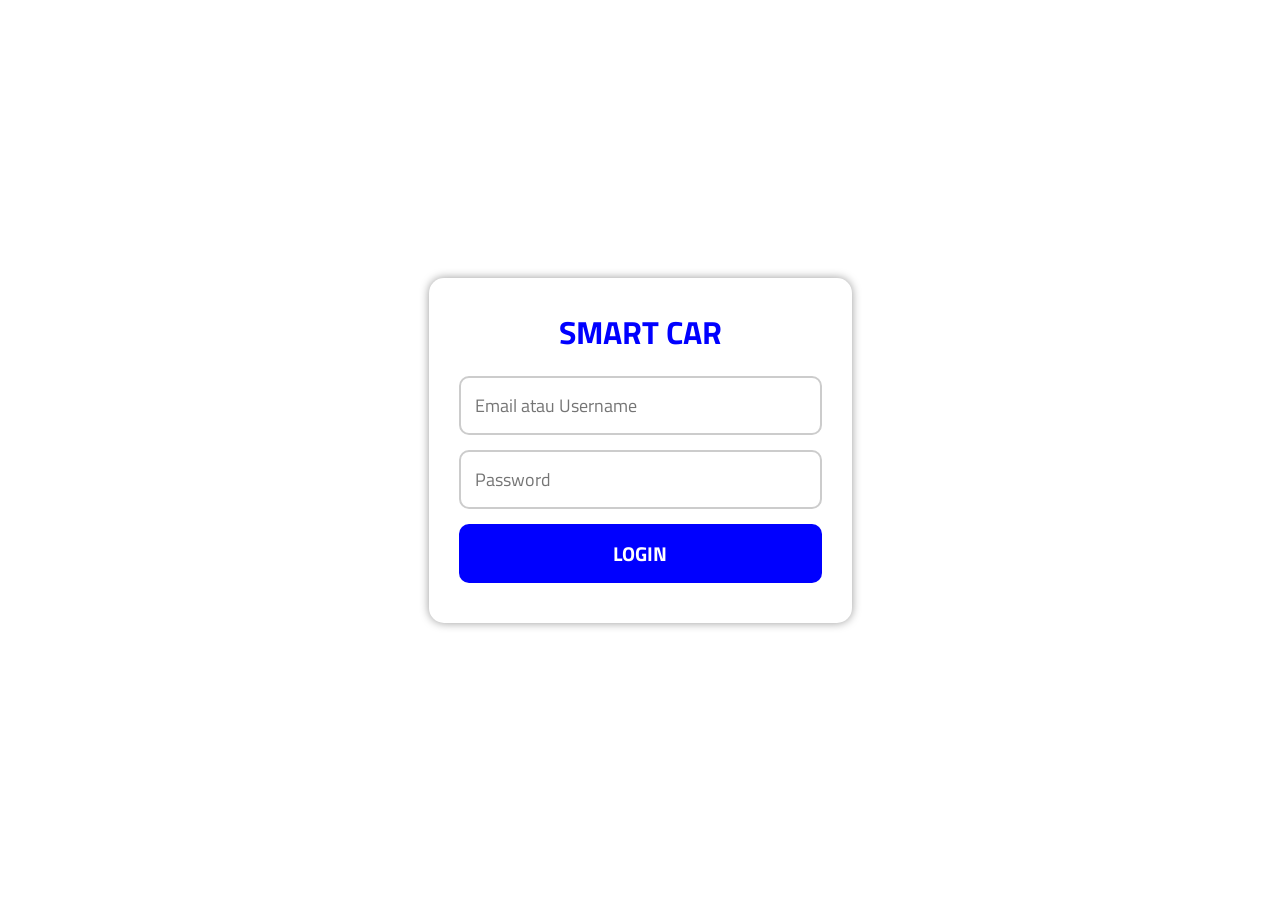
<file: login.html>
<!DOCTYPE html>
<html lang="en">
<head>
<meta charset="UTF-8">
<meta name="viewport" content="width=device-width, initial-scale=1.0">

<title>Login</title>

<link rel="stylesheet" href="style.css">

</head>
<body>

<div class="login-container">

    <div class="login-box">

        <h1 class="login-title">
            SMART CAR
        </h1>

        <input
            type="text"
            id="loginInput"
            class="login-input"
            placeholder="Email atau Username"
        >

        <input
            type="password"
            id="passwordInputLogin"
            class="login-input"
            placeholder="Password"
        >

        <button
            class="login-btn"
            onclick="login()"
        >
            LOGIN
        </button>

        <div id="error" class="error-text"></div>

    </div>

</div>

<script src="login.js"></script>


</head>
</html>
</file>
<file: style.css>
@import url('https://fonts.googleapis.com/css2?family=Titillium+Web:ital,wght@0,200;0,300;0,400;0,600;0,700;0,900;1,200;1,300;1,400;1,600;1,700&display=swap');

*, 

html{
    margin: 0px;
    padding: 0px;
    box-sizing: border-box;
    cursor: url("asset/cursor.png"), auto;
    font-family: 'Titillium Web', sans-serif;
}
.layouts {
 max-width: 470px;
 width: 100%;
 min-height: 100vh;
 border: 1px solid black;
 margin: 0 auto;
 position: relative;
 background-color: rgba(0, 0, 255, 0.396);
 overflow: hidden;
}
.navbar{
    background-color:blue;
    padding: 6px;
    text-align: center;
    border-bottom: 1px solid black;
}
.navbar h1{
    color: white;
    font-weight: 800;
}

.items
{
    display: flex;
    flex-direction: column;
    height: calc(80vh - 100px);
    overflow-y: auto;
    padding: 20px;
    gap: 20px;
    padding-bottom: 100px;
    height: calc(100vh - 65px);
}

.item {
    display: flex;
    flex-direction: column;
    gap: 8px;
    padding: 8px;
    background-color: white;
    box-shadow: 0px 0px 4px 1px black;
    align-items: center;
} 

.item-image{
    width: 50%;
    margin: 0 auto;
    display: block;
}

.item-submit,
.led-submit {
    background-color: #5770ff;
    padding: 4px 8px;
    width: 100%;
    color: white;
    font-weight:bolder;
    font-size: 18px;
    border: none;
    font-display: auto;
}

.bottombar{
    position: absolute;
    bottom: 0;
    background-color: rgb(0, 0, 255);
    color: black;
    left: 0;
    width: 100%;
    height: 50px;
}
.bottombar ul{
    display: flex;
    width: 100%;
    list-style-type: none;
    padding: 8px;
}
.bottombar ul li{
    flex: 1;
    text-align: center;
}
.bottombar ul li a{
    color: white;
    text-decoration: none;
    font-size: x-large;
    display: block;
}

.bottombar ul li a:hover{
    scale: 110%;
    transition: all 1ms ease-in-out;
}

.leds {
    display: flex;
    flex-direction: column;
    gap: 16px;
    grid-template-columns: repeat(2, 1fr);
    padding: 16px;
    padding-bottom: 80px;
}

.led{
   display: flex;
   flex-direction: column;  
   align-items: center;
   padding: 10px; 
   background-color:rgba(114, 114, 114, 0.366);
   box-shadow: 0px 0px 4px 2px black;
   transition: background-color 0.4s ease;
   width: 100%;
   max-width: 350px;
   margin: 0 auto;
}
.led-image{
    width: 100%;
    max-width: 200px;
    height: auto;
    object-fit: contain;
    transition: background-color 0.8s ease;
}

.page-title{
    padding: 16px;
   


}


.page-title h3 {
    text-align: center;
    font-weight: 900;
    font-size: x-large;
    box-shadow: 0px 0px 4px 1px black;
    background-color: blue;
    color: rgba(254, 254, 255, 0.885);
}

.lamp-location {
    font-weight: 700;
    font-size: x-large;

}

.CARS {
    display: flex;
    justify-content: center;
    align-items: center;
    height: calc(100vh - 200px);
    position: relative; /* penting */
}

/* semua panah */
.arrow-image,
.arrow-image-1,
.arrow-image-2,
.arrow-image-3 {
    position: absolute;
    width: 40px;
}
.CAR {
    position: absolute;
    top: 50%;
    left: 50%;
    transform: translate(-50%, -50%);
} 
.car-image {
    width: 300px;
    display: block;
}
.arrow-image {
    top: 35.5%;
    right: 15%;
}

/* KIRI ATAS */
.arrow-image-1 {
    top: 35%;
    left: 14.5%;
}

/* KIRI BAWAH */
.arrow-image-2 {
    top: 63%;
    left: 14.5%;
}

/* KANAN BAWAH */
.arrow-image-3 {
    top: 63%;
    right: 14.5%;
}


/* panah atas */
.arrow-image:nth-of-type(1),
.arrow-image-1:nth-of-type(3), 
.arrow-image-2:nth-of-type(5),
.arrow-image-3:nth-of-type(7) {
    transform: translateY(-30px);
}

/* panah bawah */
.arrow-image:nth-of-type(2),
.arrow-image-1:nth-of-type(4),
.arrow-image-2:nth-of-type(6),
.arrow-image-3:nth-of-type(8) {
    transform: translateY(15px);
}

.live-data {
    width: 100%;
    padding: 16px 5px;
    box-sizing: border-box;
    display: flex;
    flex-direction: column;
    gap: 10px;
}

.data-item {
    width: 100%;
    display: flex;
    justify-content: space-between;
    position: relative; /* WAJIB */
    text-align: left;
    background: rgba(0, 0, 0, 0.2);
    box-shadow: 0px 0px 4px 1px black;
    padding: 10px;
    border-radius: 10px;
    color: white;
    font-weight: bold;
    min-height: 45px;
    text-align: left;
    padding: 12px;
    min-height: 50px;
}



.data-result {
    color: #00eaff;
    font-weight: 900;
    font-size: 25px;
    font-family: 'Courier New', monospace;
    font-weight: bold;
    position: absolute;  /* supaya bisa pakai left */
    top: 28%;
    transform: translateY(-100% -50%); /* center vertical */
    left: 80%; /* 🔥 bisa kamu ubah bebas */
    
}

.data-item h1 {
    position: absolute;
    top: 50%;
    transform: translateY(-50%); /* center vertical */

    left: 10px; /* default posisi kiri */
    color: white;
    font-size: 18px;
    margin: 0;
}

@media (max-width: 480px) {

    .data-item h1 {
        font-size: 20px;
        left: 8px;
    }

    .data-result {
        left: 80%;
        font-size: 25px;
        top: 28%;
        font-weight: 900;
        font-weight: bold;
    }

    .navbar{
        padding: 6px;
    }

    .items{
        overflow-y: auto;
        height: calc(100vh - 64px);
    }
}

.items::-webkit-scrollbar {
    display: none; /* Chrome, Safari */
}

.items {
    -ms-overflow-style: none;  /* IE & Edge */
    scrollbar-width: none;     /* Firefox */
}

.control-grid {
    display: grid;
    grid-template-columns: repeat(2, 1fr);

    /* 🔥 ini penting */
    flex: 1;
    
    gap: 12px;
}
/* tombol */
.control-btn {
    width: 100%;
    height: 100%; /* 🔥 ikut tinggi grid */

    padding: 12px;
    border-radius: 12px;
    border: 2px solid #00050a93;

    background: transparent;
    color: #4da6ff;
    font-weight: bold;

    transition: all 0.15s ease;
}

/* hover */
.control-btn:hover {
    background: rgba(0, 0, 255, 0.497);
    color: rgba(255, 255, 255, 0.559);
}

/* efek ditekan */
.control-btn:active {
    transform: scale(0.92);
    background: #2d7cff;
    box-shadow: inset 0 0 8px rgba(0, 0, 0, 0.51);
}

/* card biar lebih mirip kanan */
.item {
    width: 100%;
    max-width: 270px;
    margin: 0 auto; 
    /* 🔥 ini yang bikin memanjang */
    height: 100%;

    background: rgba(0, 0, 0, 0.478);
    border-radius: 15px;
    padding: 12px;

    box-shadow: 0px 0px 8px 2px rgb(0, 0, 0);

    display: flex;
    flex-direction: column;
    justify-content: space-between; /* 🔥 tombol ikut stretch */
}

/* label biru bawah */
.item-submit {
    margin-top: 10px;
    border-radius: 6px;
}

.items.center {
    display: flex;
    justify-content: center;
    align-items: flex-start; /* 🔥 jangan center vertical */
    padding: 16px;
    height: calc(100vh - 140px); /* full layar minus navbar */
    padding-bottom: 80px; /* 🔥 jarak dari bottom bar */

}

.control-btn{
    background: blue;
    color: rgb(255, 255, 255);
    font-size: 17.5px;
}

/* Window lebih besar */
.item:nth-child(2) .item-image {
    width: 80%;
}

/* Radio lebih besar */
.item:nth-child(3) .item-image {
    width: 80%;
}

/* semua panah */
.arrow-image,
.arrow-image-1,
.arrow-image-2,
.arrow-image-3 {
    transition: opacity 0.25s ease;
}

/* saat ditekan → pudar */
.arrow-image:active,
.arrow-image-1:active,
.arrow-image-2:active,
.arrow-image-3:active {
    opacity: 0.35;
}

@media (max-width: 480px) {

    /* 👉 kanan */
    .arrow-image,
    .arrow-image-3 {
        right: 5% !important;
        left: auto !important;
    }

    /* 👉 kiri */
    .arrow-image-1,
    .arrow-image-2 {
        left: 5% !important;
        right: auto !important;
    }

}

.fuel-display{
    display: flex;
    align-items: center;
    justify-content: flex-end;
    gap: 4px;
    text-align: right;
    position: absolute;
    left: 368px;
    top: 50%;
    transform: translateY(-50%);
}

/* angka fuel */
#fuel{
    position: static;
    transform: none;
    font-size:  25px;
    color: #00eaff;
}

/* simbol % */
.percent-symbol{
    font-size: 28px;
    color: white;
    font-weight: bold;
    position: absolute;
    bottom: -6.5px;
    right: -22px;
}

/* =========================
   HISTORY BUTTON
========================= */

.history-wrapper{
    width: 100%;
    padding: 16px;
    padding-bottom: 80px;

    display: flex;
    justify-content: center;
}

.item-submit-history{
    width: 90%;
    max-width: 350px;

    padding: 12px;

    border: none;
    border-radius: 12px;

    background: blue;
    color: white;

    font-size: 20px;
    font-weight: 800;

    box-shadow: 0px 0px 6px rgba(0,0,0,0.5);

    transition: 0.2s;
}

.item-submit-history:active{
    transform: scale(0.96);
}

/* =========================
   HISTORY PAGE
========================= */

.history-controls{
    display: flex;
    flex-direction: column;

    gap: 10px;

    padding: 16px;
}

.history-controls label{
    color: rgb(255, 255, 255);
    font-weight: bold;
    font-size: 18px;
}

.history-controls input{
    width: 100%;
    padding: 10px;

    border-radius: 8px;
    border: none;

    font-size: 16px;
}

.load-btn{
    width: 100%;

    padding: 12px;

    border: none;
    border-radius: 10px;

    background: blue;
    color: white;

    font-size: 18px;
    font-weight: bold;
}


#fuel{
    position: static;
    transform: none;
}

/* =========================
   HISTORY DATA ONLY
========================= */

.history-data{
    display: flex;
    flex-direction: column;
    gap: 12px;

    padding: 16px;
    padding-bottom: 90px;
}

.history-item{
    position: relative;

    width: 100%;
    min-height: 70px;

    padding: 14px;

    border-radius: 12px;

    background: rgba(0,0,0,0.2);

    box-shadow: 0px 0px 4px rgba(0,0,0,0.7);
}

.history-label{
    position: absolute;

    left: 14px;
    top: 50%;

    transform: translateY(-50%);

    color: white;
    font-size: 18px;
    font-weight: bold;
}

.history-value{
    position: absolute;

    right: 40px;
    top: 50%;

    transform: translateY(-50%);

    color: #00eaff;

    font-size: 25px;
    font-weight: 900;

    font-family: 'Courier New', monospace;
}

/* fuel khusus history */
.history-fuel{
    position: absolute;

    right: 2px;
    top: 50%;

    transform: translateY(-50%);

    display: flex;
    align-items: center;
    gap: 5px;
}

.history-percent{
    color: white;
    font-size: 22px;
    font-weight: bold;
    position: absolute;

    right: 20px;
    top: 48%;
    transform: translateY(-50%);

}

/* =========================
   AKUN PAGE
========================= */

.akun-wrapper{

    padding: 20px;

    display: flex;

    justify-content: center;
}

.akun-card{

    width: 100%;

    background: rgba(0,0,0,0.3);

    padding: 20px;

    border-radius: 15px;

    box-shadow: 0px 0px 8px black;

    display: flex;

    flex-direction: column;

    gap: 15px;
}

.akun-item{

    background: rgba(255,255,255,0.1);

    padding: 15px;

    border-radius: 12px;

    color: white;
}

.akun-item span{

    font-size: 14px;

    opacity: 0.8;
}

.akun-item h3{

    font-size: 22px;

    margin-top: 5px;
}

.logout-btn{

    margin-top: 10px;

    padding: 14px;

    border: none;

    border-radius: 10px;

    background: red;

    color: white;

    font-size: 20px;

    font-weight: bold;
}

/* =========================
   AKUN INPUT
========================= */

.akun-input{

    width: 100%;

    padding: 12px;

    margin-top: 10px;

    border: none;

    border-radius: 10px;

    font-size: 16px;
}

.save-btn{

    width: 100%;

    padding: 14px;

    border: none;

    border-radius: 10px;

    background: blue;

    color: white;

    font-size: 20px;

    font-weight: bold;
}

/* =========================
   LOGIN PAGE
========================= */

.login-container{

    max-width: 470px;

    width: 100%;

    min-height: 100vh;

    margin: 0 auto;

    display: flex;

    justify-content: center;

    align-items: center;
}

.login-box{

    width: 90%;

    background: white;

    padding: 30px;

    border-radius: 15px;

    box-shadow: 0px 0px 10px rgba(0,0,0,0.4);
}

.login-title{

    text-align: center;

    color: blue;

    margin-bottom: 20px;
}

.login-input{

    width: 100%;

    padding: 14px;

    margin-bottom: 15px;

    border-radius: 10px;

    border: 2px solid #ccc;

    font-size: 18px;
}

.login-btn{

    width: 100%;

    padding: 14px;

    border: none;

    border-radius: 10px;

    background: blue;

    color: white;

    font-size: 20px;

    font-weight: bold;
}

.error-text{

    color: red;

    margin-top: 10px;

    text-align: center;
}

.voice-control{
    min-height: calc(100vh - 120px);

    padding: 16px;
    padding-bottom: 90px;

    display: flex;
    flex-direction: column;

    align-items: center;

    justify-content: flex-start;

    gap: 22px;

    color: white;
}



.mic-btn{
    width: 140px;
    height: 140px;
    
    border-radius: 50%;
    border: none;
    margin-left: auto;
    margin-right: auto;
    background: white;
    color: blue;

    font-size: 60px;

    box-shadow: 0px 0px 15px black;
    transition: 0.2s;
}

.mic-btn:active,
.mic-btn.recording{
    transform: scale(0.92);
    background: red;
    color: white;
    box-shadow: 0px 0px 25px red;
}

#voiceText{
    text-align: center;
    font-weight: bold;
    font-size: 17px;
}

.command-icon{
    width: 90%;
    max-width: 330px;

    background: rgba(0,0,0,0.45);
    border-radius: 15px;

    padding: 18px;

    display: flex;
    flex-direction: column;
    align-items: center;
    gap: 8px;
    margin-left: auto;
    margin-right: auto;
    box-shadow: 0px 0px 8px black;
}

.command-icon i{
    font-size: 55px;
    color: white;
}

.command-icon span{
    font-size: 20px;
    font-weight:700;
    color: white;
}

.voice-control h3{
    background: blue;
    width: 100%;
    text-align: center;
    padding: 8px;
    border-radius: 10px;
    box-shadow: 0px 0px 5px black;
    margin-top: 0px;
    margin-bottom: 117px;
}

/* =========================
   WINDOW BUTTON FOLLOW ARROW
========================= */

/* wrapper panah */


/* tombol transparan tepat di atas panah */
.arrow-btn{
    border: none;
    border-radius: 50%;

    background: transparent;

    cursor: pointer;

    z-index: 10000;
}

/* debug */
.arrow-btn:active{
    background: rgba(255,0,0,0.35);
}

/* KANAN ATAS */
.arrow-right-top{
    top: 40%;
    right: 15%;
    transform: translateY(-30px);
}

/* KANAN TENGAH */
.arrow-right-middle{
    top: 40.5%;
    right: 15%;
    transform: translateY(15px);
}

/* KIRI ATAS */
.arrow-left-top{
    top: 35%;
    left: 14.5%;
    transform: translateY(-30px);
}

/* KIRI TENGAH */
.arrow-left-middle{
    top: 35%;
    left: 14.5%;
    transform: translateY(15px);
}

/* KIRI BAWAH */
.arrow-left-bottom-top{
    top: 63%;
    left: 14.5%;
    transform: translateY(-30px);
}

.arrow-left-bottom{
    top: 63%;
    left: 14.5%;
    transform: translateY(15px);
}

/* KANAN BAWAH */
.arrow-right-bottom-top{
    top: 63%;
    right: 14.5%;
    transform: translateY(-30px);
}

.arrow-right-bottom{
    top: 63%;
    right: 14.5%;
    transform: translateY(15px);
}

.arrow-wrapper{
    position: absolute;

    width: 40px;
    height: 40px;

    display: flex;
    justify-content: center;
    align-items: center;

    z-index: 9999;
}

/* gambar panah */
.arrow-wrapper img{
    width: 40px;
    height: 40px;

    object-fit: contain;

    display: block;
}

/* tombol tepat di atas gambar */
/* =========================
   BUTTON 1
========================= */

.button1-btn{
    position: absolute;

    top: -40%;
    right: 14.5%;

    width: 40px;
    height: 40px;

    border: none;
    border-radius: 50%;

    background: transparent;

    z-index: 10000;
}

/* =========================
   BUTTON 2
========================= */

.button2-btn{
    position: absolute;

    top: -40%;
    right: 14.5%;

    width: 40px;
    height: 40px;

    border: none;
    border-radius: 50%;

    background: transparent;

    z-index: 10000;
}

/* =========================
   BUTTON 3
========================= */

.button3-btn{
    position: absolute;

    top: 31%;
    left: 14.5%;

    width: 40px;
    height: 40px;

    border: none;
    border-radius: 50%;

    background: transparent;

    z-index: 10000;
}

/* =========================
   BUTTON 4
========================= */

.button4-btn{
    position: absolute;

    top: 39%;
    left: 14.5%;

    width: 40px;
    height: 40px;

    border: none;
    border-radius: 50%;

    background: transparent;

    z-index: 10000;
}

/* =========================
   BUTTON 5
========================= */

.button5-btn{
    position: absolute;

    top: 59%;
    left: 14.5%;

    width: 40px;
    height: 40px;

    border: none;
    border-radius: 50%;

    background: transparent;

    z-index: 10000;
}

/* =========================
   BUTTON 6
========================= */

.button6-btn{
    position: absolute;

    top: 67%;
    left: 14.5%;

    width: 40px;
    height: 40px;

    border: none;
    border-radius: 50%;

    background: transparent;

    z-index: 10000;
}

/* =========================
   BUTTON 7
========================= */

.button7-btn{
    position: absolute;

    top: 59%;
    right: 14.5%;

    width: 40px;
    height: 40px;

    border: none;
    border-radius: 50%;

    background: transparent;

    z-index: 10000;
}

/* =========================
   BUTTON 8
========================= */

.button8-btn{
    position: absolute;

    top: 67%;
    right: 14.5%;

    width: 40px;
    height: 40px;

    border: none;
    border-radius: 50%;

    background: transparent;

    z-index: 10000;
}
</file>
